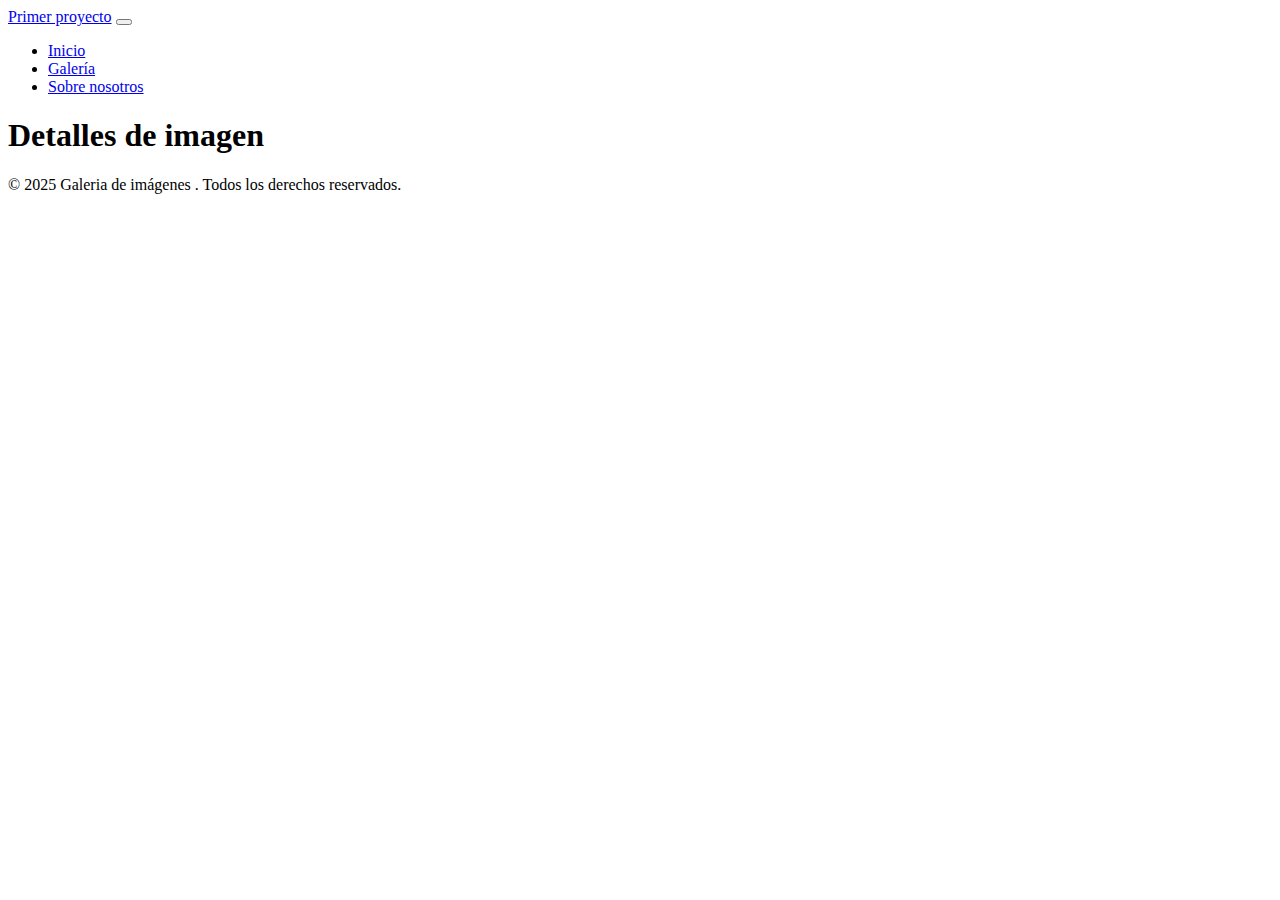
<file: imageDetail.html>
<!DOCTYPE html>
<html lang="en">
  <head>
    <meta charset="UTF-8" />
    <meta name="viewport" content="width=device-width, initial-scale=1.0" />
    <title>Image Gallery | Inicio</title>
    <link
      href="https://cdn.jsdelivr.net/npm/bootstrap@5.3.7/dist/css/bootstrap.min.css"
      rel="stylesheet"
      integrity="sha384-LN+7fdVzj6u52u30Kp6M/trliBMCMKTyK833zpbD+pXdCLuTusPj697FH4R/5mcr"
      crossorigin="anonymous"
    />
    <link rel="stylesheet" href="./assets/styles/styles.css" />
  </head>
  <body>
    <header>
      <nav class="navbar navbar-expand-lg navbar-dark bg-dark">
        <div class="container">
          <a class="navbar-brand" href="./index.html">Primer proyecto</a>
          <button
            class="navbar-toggler"
            type="button"
            data-bs-toggle="collapse"
            data-bs-target="#navbarSupportedContent"
            aria-controls="navbarSupportedContent"
            aria-expanded="false"
            aria-label="Toggle navigation"
          >
            <span class="navbar-toggler-icon"></span>
          </button>
          <div class="collapse navbar-collapse" id="navbarSupportedContent">
            <ul class="navbar-nav me-auto mb-2 mb-lg-0">
              <li class="nav-item">
                <a
                  class="nav-link active"
                  aria-current="page"
                  href="./index.html"
                  >Inicio</a
                >
              </li>
              <li class="nav-item">
                <a
                  class="nav-link active"
                  aria-current="page"
                  href="./gallery.html"
                  >Galería</a
                >
              </li>
              <li class="nav-item">
                <a
                  class="nav-link active"
                  aria-current="page"
                  href="./about.html"
                  >Sobre nosotros</a
                >
              </li>
            </ul>
          </div>
        </div>
      </nav>
      <div class="container">
        <h1 class="text-primary">Detalles de imagen</h1>
      </div>
    </header>

    <main class="container min-vh-100">
      <section id="image-detail"></section>
    </main>

    <footer class="bg-dark text-white text-center py-3">
      <p class="mb-0">
        &copy; 2025 Galeria de imágenes . Todos los derechos reservados.
      </p>
    </footer>

    <script
      src="https://cdn.jsdelivr.net/npm/@popperjs/core@2.11.8/dist/umd/popper.min.js"
      integrity="sha384-I7E8VVD/ismYTF4hNIPjVp/Zjvgyol6VFvRkX/vR+Vc4jQkC+hVqc2pM8ODewa9r"
      crossorigin="anonymous"
    ></script>
    <script
      src="https://cdn.jsdelivr.net/npm/bootstrap@5.3.7/dist/js/bootstrap.min.js"
      integrity="sha384-7qAoOXltbVP82dhxHAUje59V5r2YsVfBafyUDxEdApLPmcdhBPg1DKg1ERo0BZlK"
      crossorigin="anonymous"
    ></script>
    <script src="./assets/js/imagesData.js"></script>
    <script src="./assets/js/utilities/filterImages.js"></script>
    <script src="./assets/js/imageDetail.js"></script>
  </body>
</html>
</file>
<file: assets/styles/styles.css>
.image-card{
    width: 100%;
    height: 200px;
    object-fit: cover;
  }

  .img-category-card {
    width: 100%;
    height: 300px;
    object-fit: cover;
  }

  .img-detail {
    width: 100%;
    height: 350px;
    object-fit: contain;
  }
  author-img {
    object-fit: cover;
  }
</file>
